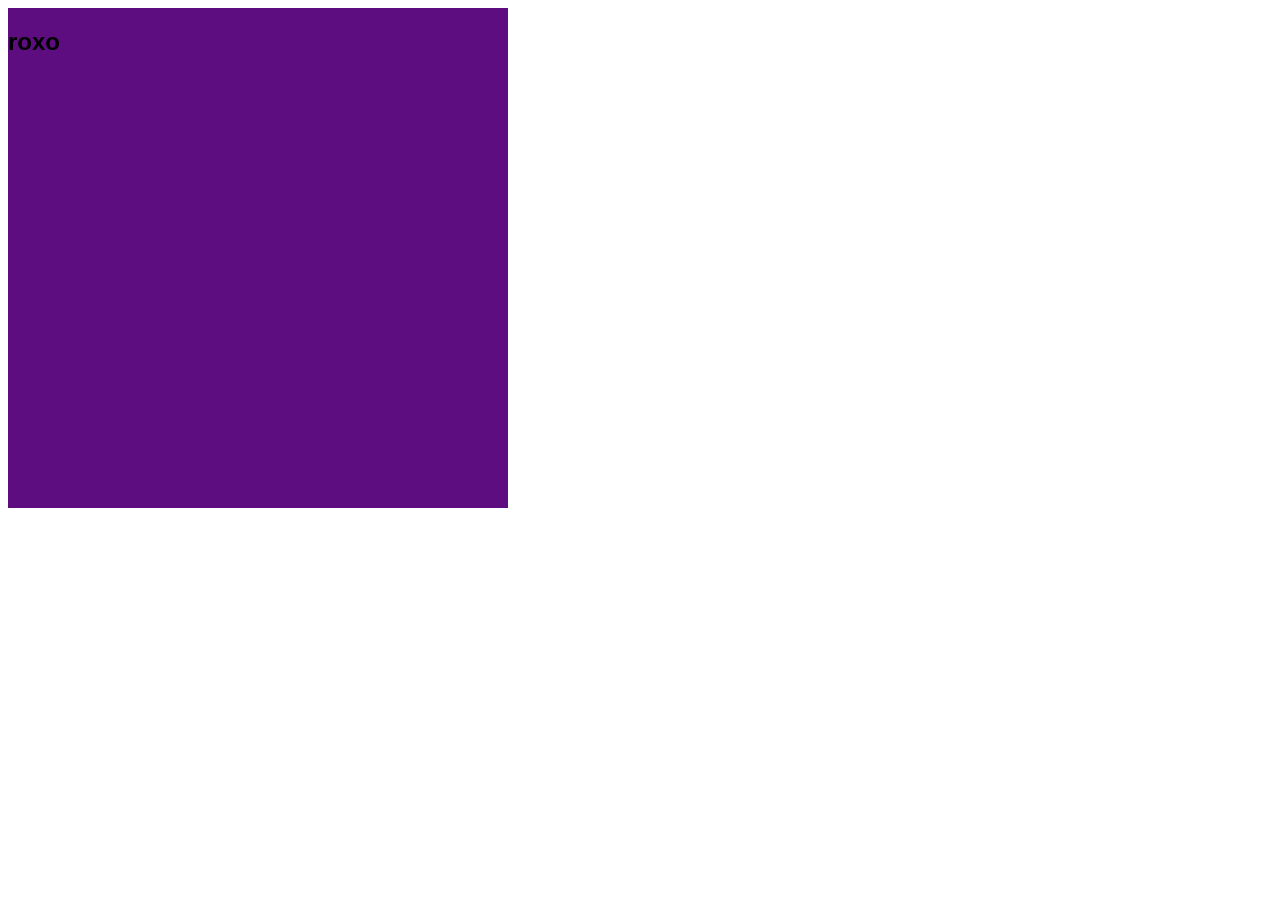
<file: Atividade5/Atividade5.html>
<!DOCTYPE html>
<html lang="en">

<head>
    <meta charset="UTF-8">
    <meta name="viewport" content="width=device-width, initial-scale=1.0">
    <link rel="stylesheet" href="Atividade5.css">
</head>

<body>


    <div id="color">
        <h2 class="cor"></h2>
    </div>


</body>

</html>
</file>
<file: Atividade5/Atividade5.css>
body {
	font: 150% Arial, Helvetica, sans-serif;
}

h2 {
	font: bold 100% Arial, Helvetica, sans-serif;
}

#color {
	width: 500px;
	height: 500px;
	float: left;
    background-color: #ffffff;
}

@media screen and (min-width: 0px) {
	#color {
        background-color:#434343
	}
    .cor::before{
        content: "cinza";
    }
}

@media screen and (min-width: 420px) {
	#color {
        background-color:#f1b910
	}
    .cor:before{
        content: "laranja";
    }
}

@media screen and (min-width: 768px) {
	#color {
        background-color:#ff00ff
	}
    .cor:before{
        content: "rosa";
    }
}

@media screen and (min-width: 1024px) {
	#color {
        background-color:#ff0000
	}
    .cor:before{
        content: "vermelho";
    }
}

@media screen and (min-width: 1080px) {
	#color {
        background-color:#56007af2
	}
    .cor:before{
        content: "roxo";
    }
}

@media screen and (min-width: 1366px) {
	#color {
        background-color:#d9ff00
	}
    .cor:before{
        content: "amarelo";
    }
}

@media screen and (min-width: 1920px) {
	#color {
        background-color:#00a424
	}
    .cor:before{
        content: "verde";
    }
}
</file>
